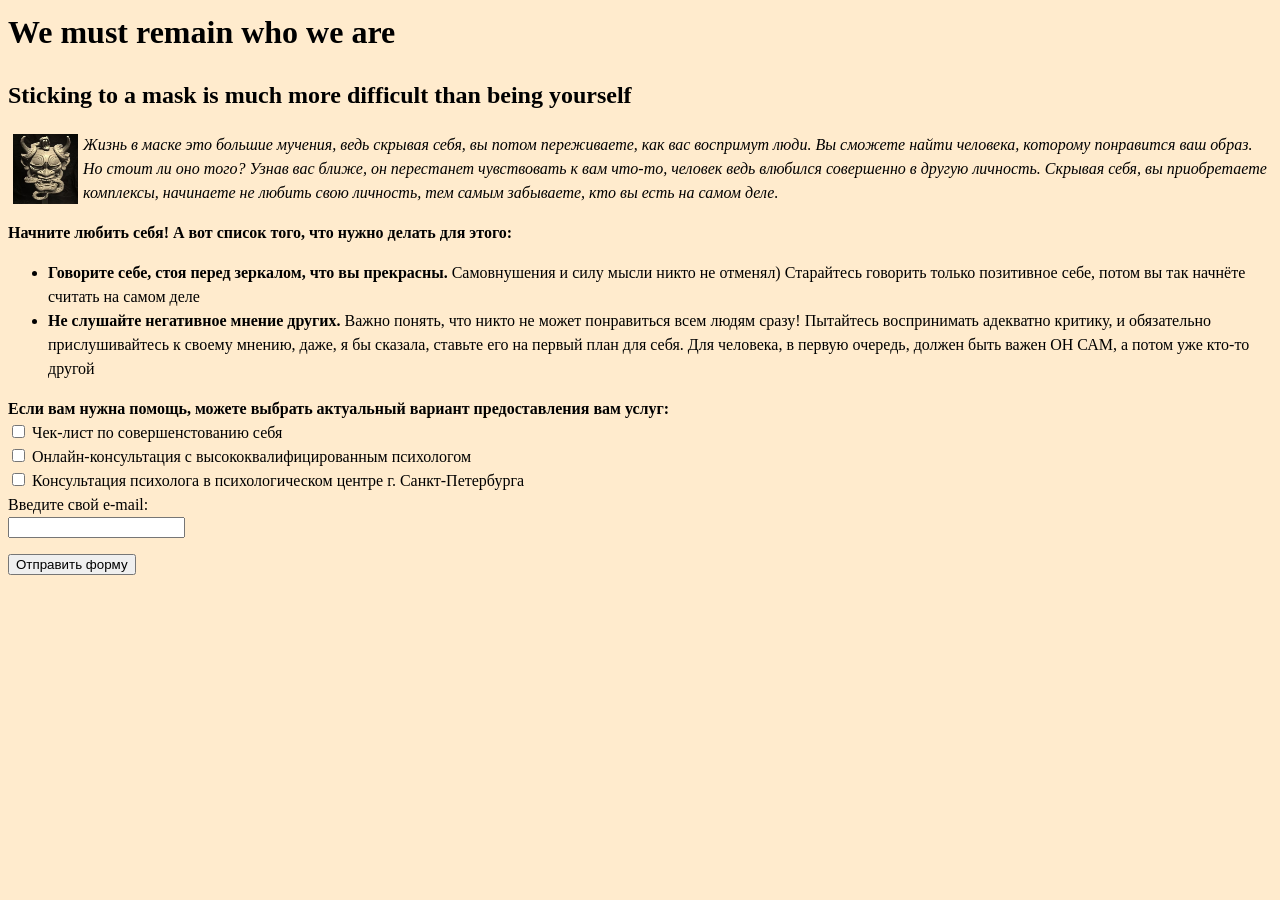
<file: вебик/index.html>
<html>
    <head>
        <meta charset="utf-8">
        <link rel="stylesheet" href="css/style.css">
        <title>Motivation</title>
    </head>
    <body>
        <h1>We must remain who we are</h1>
        <h2>Sticking to a mask is much more difficult than being yourself</h2>
        <i align="justify"> <img src="mask.jpg" width="65" height="70" hspace="5" vspace="1" align="left">
            Жизнь в маске это большие мучения, ведь скрывая себя, вы потом переживаете, как вас воспримут люди. Вы сможете найти человека, которому понравится ваш образ. Но стоит ли оно того? Узнав вас ближе, он перестанет чувствовать к вам что-то, человек ведь влюбился совершенно в другую личность. Скрывая себя, вы приобретаете комплексы, начинаете не любить свою личность, тем самым забываете, кто вы есть на самом деле.</i>
        <p><B>Начните любить себя! А вот список того, что нужно делать для этого:</B></p>
        <ul>
        <li><b>Говорите себе, стоя перед зеркалом, что вы прекрасны.</b> Самовнушения и силу мысли никто не отменял) Старайтесь говорить только позитивное себе, потом вы так начнёте считать на самом деле</li>
        <li><b>Не слушайте негативное мнение других.</b> Важно понять, что никто не может понравиться всем людям сразу! Пытайтесь воспринимать адекватно критику, и обязательно прислушивайтесь к своему мнению, даже, я бы сказала, ставьте его на первый план для себя. Для человека, в первую очередь, должен быть важен ОН САМ, а потом уже кто-то другой</li>
        </ul>
        <form name="psih" method="post" action="phih.php">
            <b>Если вам нужна помощь, можете выбрать актуальный вариант предоставления вам услуг:</b> <br>
            <input type="checkbox" name="psiholog" value="yes">
            Чек-лист по совершенстованию себя <br>
            <input type="checkbox" name="hgh" value="yes">
            Онлайн-консультация с высококвалифицированным психологом <br>
            <input type="checkbox" name="ppp" value="yes">
            Консультация психолога в психологическом центре г. Санкт-Петербурга <br>
            Введите свой e-mail: <br>
            <input type="text" name="email">
            <p></p>
            <input type="submit" value="Отправить форму">
        </form>
    </body>
</html>
</file>
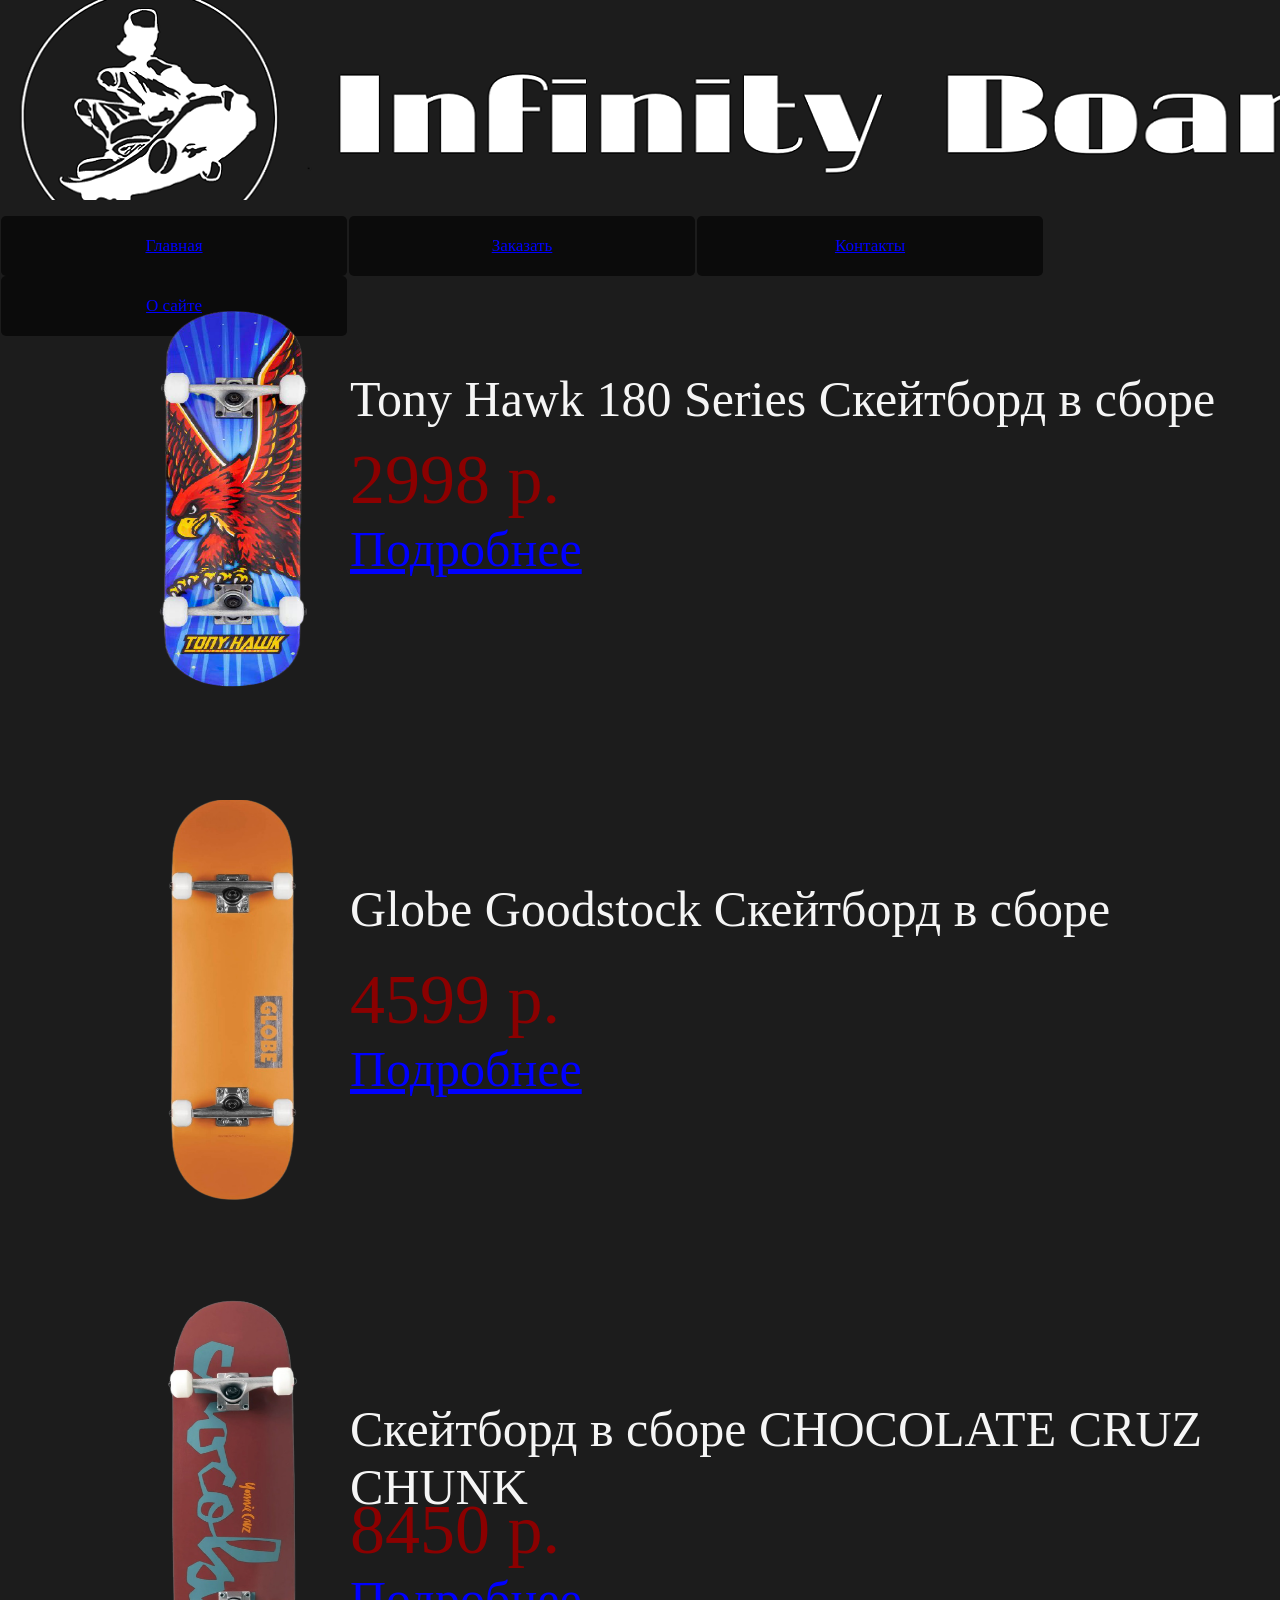
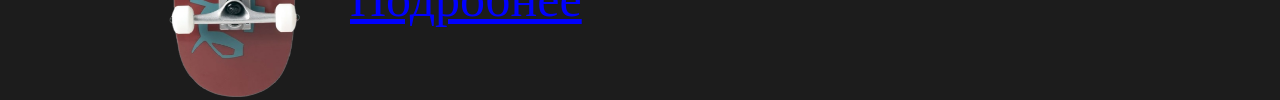
<file: вебик/skate.html>
<!DOCTYPE html>
<html>
    <head>
        <meta charset="utf-8"> 
        <title> Infinity Board </title>
        <link rel="stylesheet" href="css/skate.css">
    </head>
    <body>
        <header>
        </header>
            <div>
         <ul class="menu">
            <li><a href="#">Главная</a></li>
            <li><a href="zakaz.html">Заказать</a></li>
            <li><a href="#">Контакты</a></li>
            <li><a href="#">О сайте</a></li>
         </ul>
            </div>
        <section>
    <p class="re"> Tony Hawk 180 Series Скейтборд в сборе </p>
    <p class="rt"> 2998 р.</p>
    <a href="#" class="fr"> Подробнее </a>
    <img src="skate12.png" class="qw">
        </section>
        <section>
    <p class="er"> Globe Goodstock Скейтборд в сборе </p>
    <p class="tr"> 4599 р.</p>
    <a href="#" class="rf"> Подробнее </a>
    <img src="skate22.png" class="wq"></section>
     <section>
    <p class="ff"> Скейтборд в сборе CHOCOLATE CRUZ CHUNK </p>
    <p class="ii"> 8450 р.</p>
    <a href="#" class="mm"> Подробнее </a>
    <img src="skate33.png" class="ll"></section> 
    </body>    
</html>
</file>
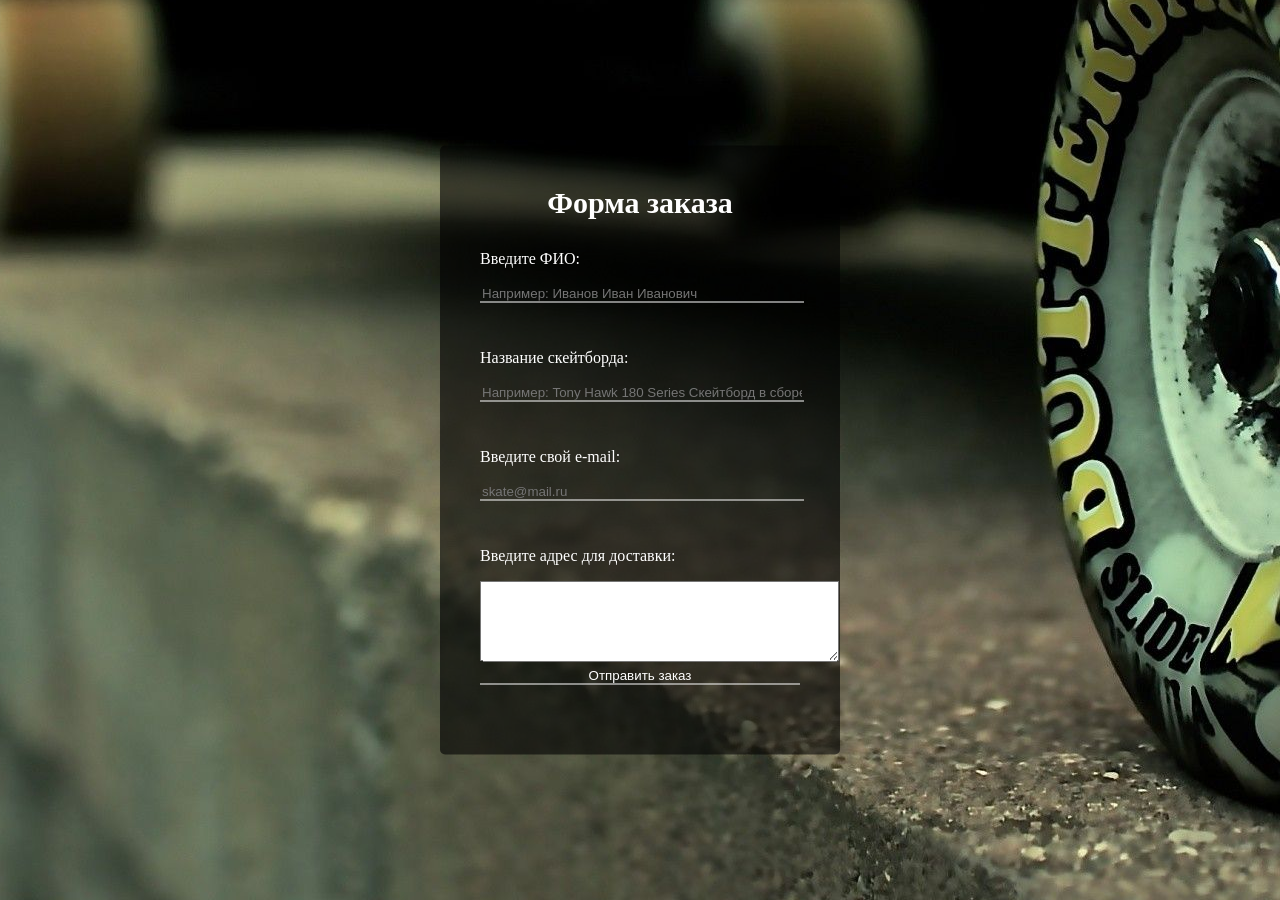
<file: вебик/zakaz.html>
<!DOCTYPE html>
<html>
<head>
    <meta charset="utf-8">
    <title>Оформить заказ</title>
    <link rel="stylesheet" href="css/zakaz.css">
    </head>
<body>
   <section>
<h2>Форма заказа</h2>
<form name="forma zakaza" method="post" action="obrabotchik.php">
 <div>
 <p>Введите ФИО:</p>
<input type="text" name="fio" size="50" placeholder="Например: Иванов Иван Иванович">
<br>
<p>Название скейтборда:</p>
<input type="password" name ="pass" size="50" placeholder="Например: Tony Hawk 180 Series Скейтборд в сборе">
<br>
<p>Введите свой e-mail:</p>
<input type="text" name="e-mail" size="50" value="" placeholder="skate@mail.ru">
<br>
<p>Введите адрес для доставки:</p>
<textarea name="adress" cols="42" rows="5"></textarea>
<input type="Submit" name="" value="Отправить заказ">
 </div>
</form>
    </section>
</body>
</html>
</file>
<file: вебик/css/style.css>
body {
    background-color: blanchedalmond;
        
    font-family: Bookman Old Style;
    line-height: 1.5;
}
</file>
<file: вебик/css/skate.css>
body {
    margin: 0;
    margin-top: auto; 
    background-color: #1c1c1c
}
header{
    width:100%;
    background: url(infini.png) no-repeat 3% 50%;
    height:200px;
    position:relative;

}

ul.menu {
    margin-left: 0;
    padding-left: 0;
    list-style: none;
    border-radius: 20px;
}
.menu li { 
    float: left; 
    border-radius: 5px;
}
li {
    display: block;
    width: 18em;
    padding: 20px;
    margin: 0 1px;
    background: rgba( 0,0,0,.6);
    text-decoration: none;
    color: #333;
    text-align: center;
    font-family: IMPACT;
    font-size: 17px;
    
}
a:link {
color: blue ;
}
a:visited {
color:white;
}
a:hover {
color:white;
text-decoration:none;
}
a:active {
color:gray;
text-decoration:none;
}
.qw {
  display: block;
  position: absolute;
  left: 140px;
  top: 300px;
  height: 400px;
  width: 190px;
  
}
.wq {
  display: block;
  position: absolute;
  left: 140px;
  top: 800px;
  height: 400px;
  width: 190px;
}
.ll {
  display: block;
  position: absolute;
  left: 140px;
  top: 1300px;
  height: 400px;
  width: 190px;
}
.rt {
    display: block;
    position: absolute;
    color: #8B0000;
    font-size: 70px;
    top: 370px;
    font-family: IMPACT;
    left: 350px;

}
.tr {
    display: block;
    position: absolute;
    color: #8B0000;
    font-size: 70px;
    top: 890px;
    font-family: IMPACT;
    left: 350px;
}
.ii {
    display: block;
    position: absolute;
    color: #8B0000;
    font-size: 70px;
    top: 1420px;
    font-family: IMPACT;
    left: 350px;
}
.re {
    display: block;
    position: absolute;
    color: whitesmoke;
    font-size: 50px;
    top: 320px;
    font-family: IMPACT;
    left: 350px;
    
}
.er {
    display: block;
    position: absolute;
    color: whitesmoke;
    font-size: 50px;
    top: 830px;
    font-family: IMPACT;
    left: 350px;  
}
.ff {
    display: block;
    position: absolute;
    color: whitesmoke;
    font-size: 50px;
    top: 1350px;
    font-family: IMPACT;
    left: 350px;  
}
.fr{
    display: block;
    position: absolute;
    font-size: 50px;
    top: 520px;
    font-family: IMPACT;
    left: 350px;
a:link {
color: blue ;
}
a:visited {
color:black;
}
a:hover {
color:black;
text-decoration:none;
}
a:active {
color:gray;
text-decoration:none;
}
}
.rf {
    display: block;
    position: absolute;
    font-size: 50px;
    top: 1040px;
    font-family: IMPACT;
    left: 350px;
a:link {
color: blue ;
}
a:visited {
color:black;
}
a:hover {
color:black;
text-decoration:none;
}
a:active {
color:gray;
text-decoration:none;
}
}
.mm {
    display: block;
    position: absolute;
    font-size: 50px;
    top: 1570px;
    font-family: IMPACT;
    left: 350px;
a:link {
color: gray;
}
a:visited {
color:white;
}
a:hover {
color:white;
text-decoration:none;
}
a:active {
color:white;
text-decoration:none;
}
}
</file>
<file: вебик/css/zakaz.css>
body {
    background: #fff url("skrut.jpg") center no-repeat;
    box-sizing: border-box;
    
}
p {
    font-family: IMPACT;
    color: white;
    box-sizing: border-box;
}
section {
    box-sizing: border-box;
    background: rgba( 0,0,0,.6);
    border-radius: 5px;
    position: absolute;
    top: 50%;
    left: 50%;
    transform: translate(-50%, -50%);
    width: 400px;
    padding: 40px;
}
section h2 {
     color: white;
     font-family: 'IMPACT';
     font-size: 30px;
     margin: 0 0 30px;
     padding: 0;
     text-align: center;
}
section div {
    position: relative;
}
section div input {
    background: transparent;
    border: none;
    border-bottom: 1px solid #fff;
    color: white;
    outline: none;
    
    margin-bottom: 30px;
    
    width: 100%;
}
</file>
